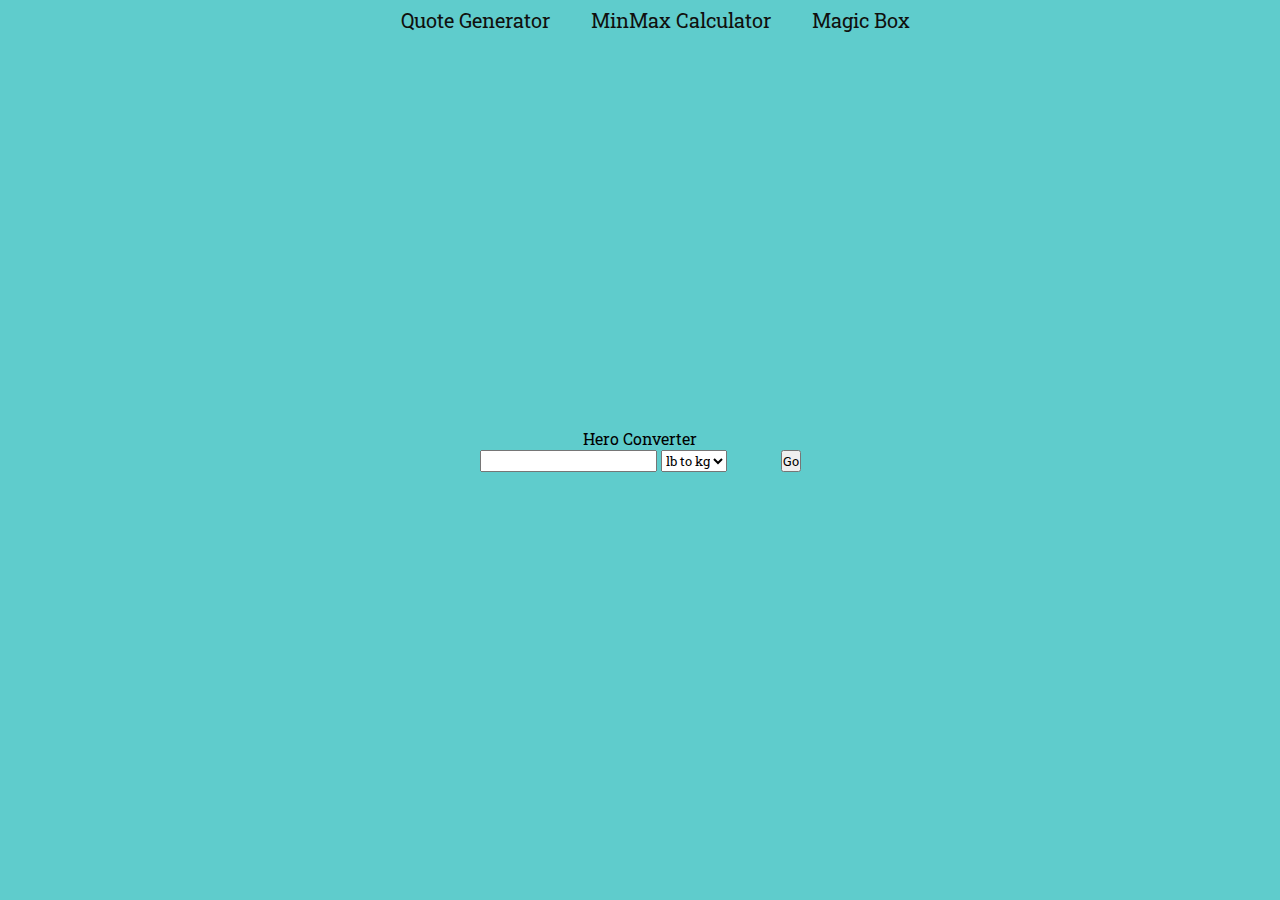
<file: converter.html>
<!DOCTYPE html>
<html>

<head>
    <meta charset="UTF-8">
    <meta http-equiv="X-UA-Compatible" content="IE=edge">
    <meta name="viewport" content="width=device-width, initial-scale=1.0">
    <link rel="preconnect" href="https://fonts.googleapis.com">
    <link rel="preconnect" href="https://fonts.gstatic.com" crossorigin>
    <link href="https://fonts.googleapis.com/css2?family=Roboto+Slab:wght@200&display=swap" rel="stylesheet">
    <link rel="stylesheet" href="style.css">
    <title>Converter</title>
</head>

<body>
    <div class='Header'>
        <nav>
            <a href="index.html">Quote Generator</a>
            <a href="minmax.html">MinMax Calculator</a>
            <a href="magicbox.html">Magic Box</a>
        </nav>
    </div>
    <div class="wrapper">
            <div class="hero">
              <p>Hero Converter</p>
              <input type="number" />
              <select id="conversion">
                <option value="1">lb to kg</option>
                <option value="2">kg to lb</option>
              </select>
              <button class="btn">Go</button>
              <span></span>
            </div>
    </div>
    <script src="converter.js"></script>
</body>

</html>
</file>
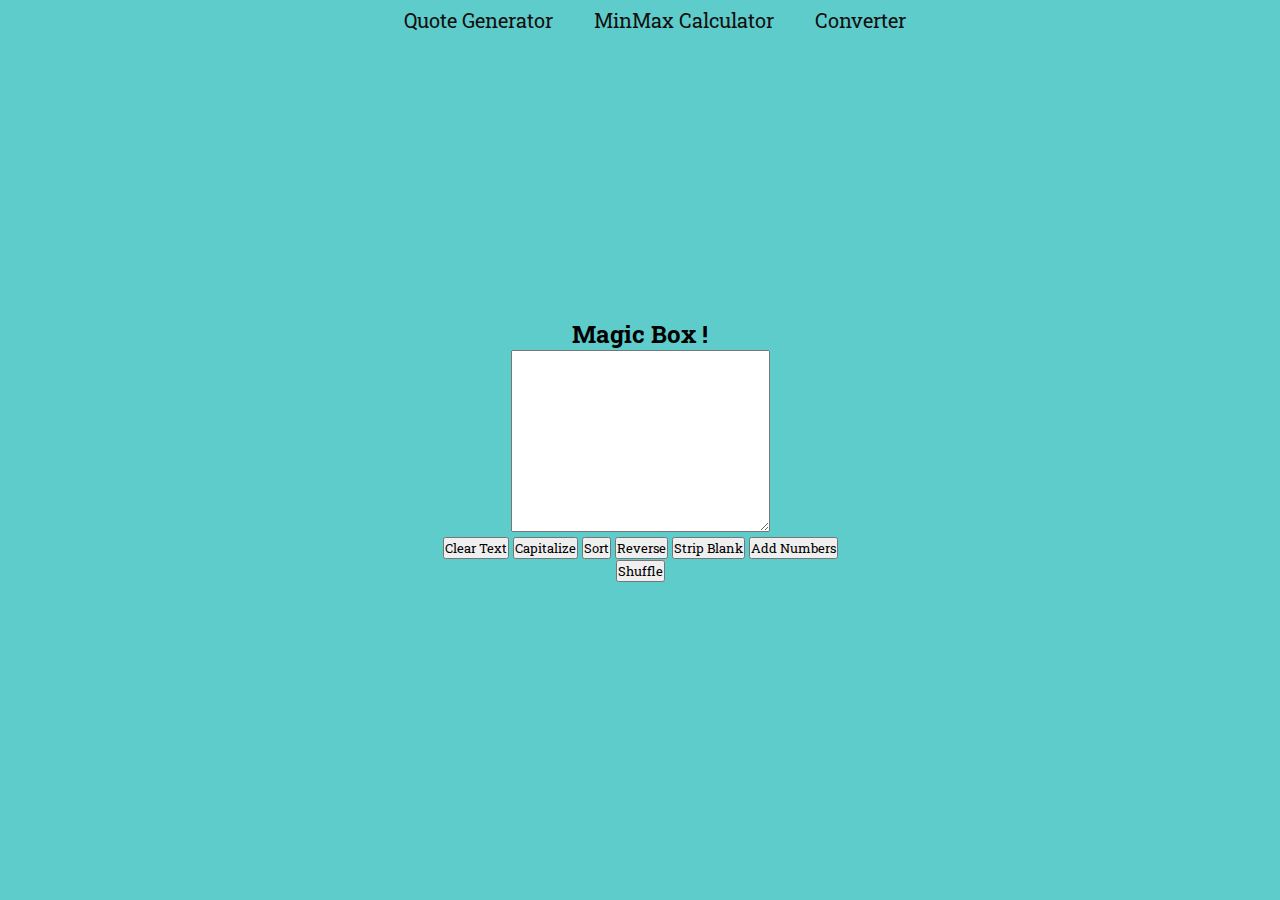
<file: magicbox.html>
<!DOCTYPE html>
<html lang="en">
  <head>
    <meta charset="UTF-8" />
    <meta http-equiv="X-UA-Compatible" content="IE=edge" />
    <meta name="viewport" content="width=device-width, initial-scale=1.0" />
    <link rel="preconnect" href="https://fonts.googleapis.com">
    <link rel="preconnect" href="https://fonts.gstatic.com" crossorigin>
    <link href="https://fonts.googleapis.com/css2?family=Roboto+Slab:wght@200&display=swap" rel="stylesheet">
    <link rel="stylesheet" href="style.css" />
    <title>Hero Converter</title>
  </head>
  <body>
    <div class='Header'>
        <nav>
            <a href="index.html">Quote Generator</a>
            <a href="minmax.html">MinMax Calculator</a>
            <a href="converter.html">Converter</a>
        </nav>
      <div class="wrapper">
        <h2>Magic Box !</h2>
        <textarea cols="30" rows="10"></textarea>
        <div class="buttons">
          <button class="clear">Clear Text</button>
          <button class="cap">Capitalize</button>
          <button class="sort">Sort</button>
          <button class="reverse">Reverse</button>
          <button class="strip">Strip Blank</button>
          <button class="num">Add Numbers</button>
          <button class="shuffle">Shuffle</button>
        </div>
      </div>
    </div>
    <script src="magicbox.js"></script>
  </body>
</html>
</file>
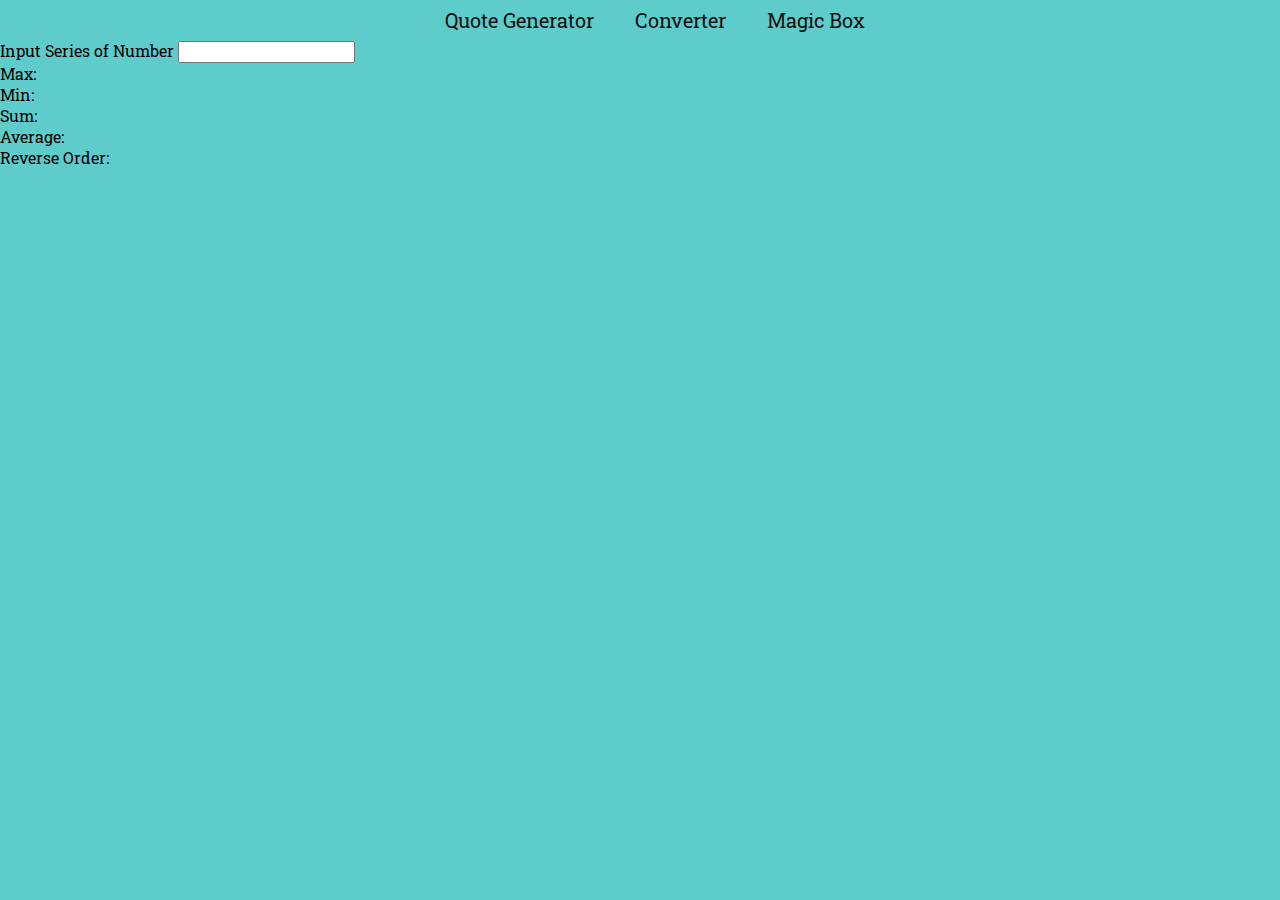
<file: minmax.html>
<!DOCTYPE html>
<html>

<head>
    <meta charset=utf-8 />
    <meta http-equiv="X-UA-Compatible" content="IE=edge">
    <meta name="viewport" content="width=device-width, initial-scale=1.0">
    <link rel="preconnect" href="https://fonts.googleapis.com">
    <link rel="preconnect" href="https://fonts.gstatic.com" crossorigin>
    <link href="https://fonts.googleapis.com/css2?family=Roboto+Slab:wght@200&display=swap" rel="stylesheet">
    <link rel="stylesheet" href="style.css">
    <title> Min Max Calculator </title>
</head>

<body>
    <div class='Header'>
        <nav>
            <a href="index.html">Quote Generator</a>
            <a href="converter.html">Converter</a>
            <a href="magicbox.html">Magic Box</a>
        </nav>
    </div>

    <form class="maths" onkeyup="inputchange()">
        <div class="input">
          <label>Input Series of Number</label>
          <input type="Text"/>
        </div>
        <div>
          <label>Max: </label>
          <span class="max"> </span>
        </div>
        <div>
          <label>Min: </label>
          <span class="min"> </span>
        </div>
        <div>
          <label>Sum: </label>
          <span class="sum"></span>
        </div>
        <div>
          <label>Average: </label>
          <span class="average"> </span>
        </div>
        <div>
          <label>Reverse Order: </label>
          <span class="reverse"> </span>
        </div>
      </form>
    </div>

    <script>
    const input = document.querySelector("input");
    const max2 = document.querySelector(".max");
    const min2 = document.querySelector(".min");
    const sum2 = document.querySelector(".sum");
    const average2 = document.querySelector(".average");
    const reverse2 = document.querySelector(".reverse");

const inputchange = () =>{
    let hello = input.value.split(",");
    hello = hello.filter(Number);
    console.log(hello);
    const max = hello.reduce((a,b)=>{
        return Math.max(parseInt(a),parseInt(b));
    })
    max2.innerHTML = max;
    const min = hello.reduce((a,b)=>{
        return Math.min(parseInt(a),parseInt(b));
    })
    min2.innerHTML = min;
    const sum = hello.reduce((accumulator, curr)=>{
        return parseInt(accumulator)+parseInt(curr);
    })
    sum2.innerHTML = sum;
    const average = sum/hello.length;
    average2.innerHTML = average;
    hello.reverse();
    hello.toString();
    reverse2.innerHTML = hello;
}

    </script>
</body>

</html>
</file>
<file: style.css>
* {
    padding: 0;
    margin: 0;
    box-sizing: border-box;
    font-family: 'Roboto Slab', serif;
}

body {
    background-color: rgb(95, 204, 204);
}

.Header {
    text-align: center;
}

.Header nav {
    background-color: transparent;
    line-height: 40px;
    font-size: 20px;
}

nav a {
    text-decoration: none;
    color: rgb(16, 16, 14);
    margin-left: 30px;
    padding: 3px;
}

nav a:hover {
    background-color: rgb(233, 221, 221);
}

.button-group {
    display: flex;
    background-color: rgba(30, 255, 244, 0.919);
}

.btn{
    margin-left: 50px;
}

.wrapper {
    width: 400px;
    position: absolute;
    transform: translate(-50%, -50%);
    top: 50%;
    left: 50%;
}

.container {
    width: 100%;
    background-color: rgb(105, 200, 204);
    padding: 40px 50px;
    box-shadow: 0 20px 65px rgba(156, 100, 104, 0.5);
    position: relative;
    border-radius: 8px;
    text-align: center;
}

.container:after {
    content: "";
    position: absolute;
    width: 80%;
    height: 120%;
    background-color: azure;
    z-index: -1;
    top: -10%;
    left: 10%;
}

.container p {
    color: #000000;
    line-height: 2;
    font-size: 17px;
}

.container h3 {
    color: rgb(27, 23, 23);
    margin: 20px 0 60px 0;
    font-weight: 600;
    text-transform: capitalize;
}

.container button {
    background-color: rgb(123, 218, 208);
    border: none;
    padding: 15px 45px;
    border-radius: 5px;
    font-size: 18px;
    font-weight: 600;
    color: antiquewhite;
    cursor: pointer;
}
</file>
